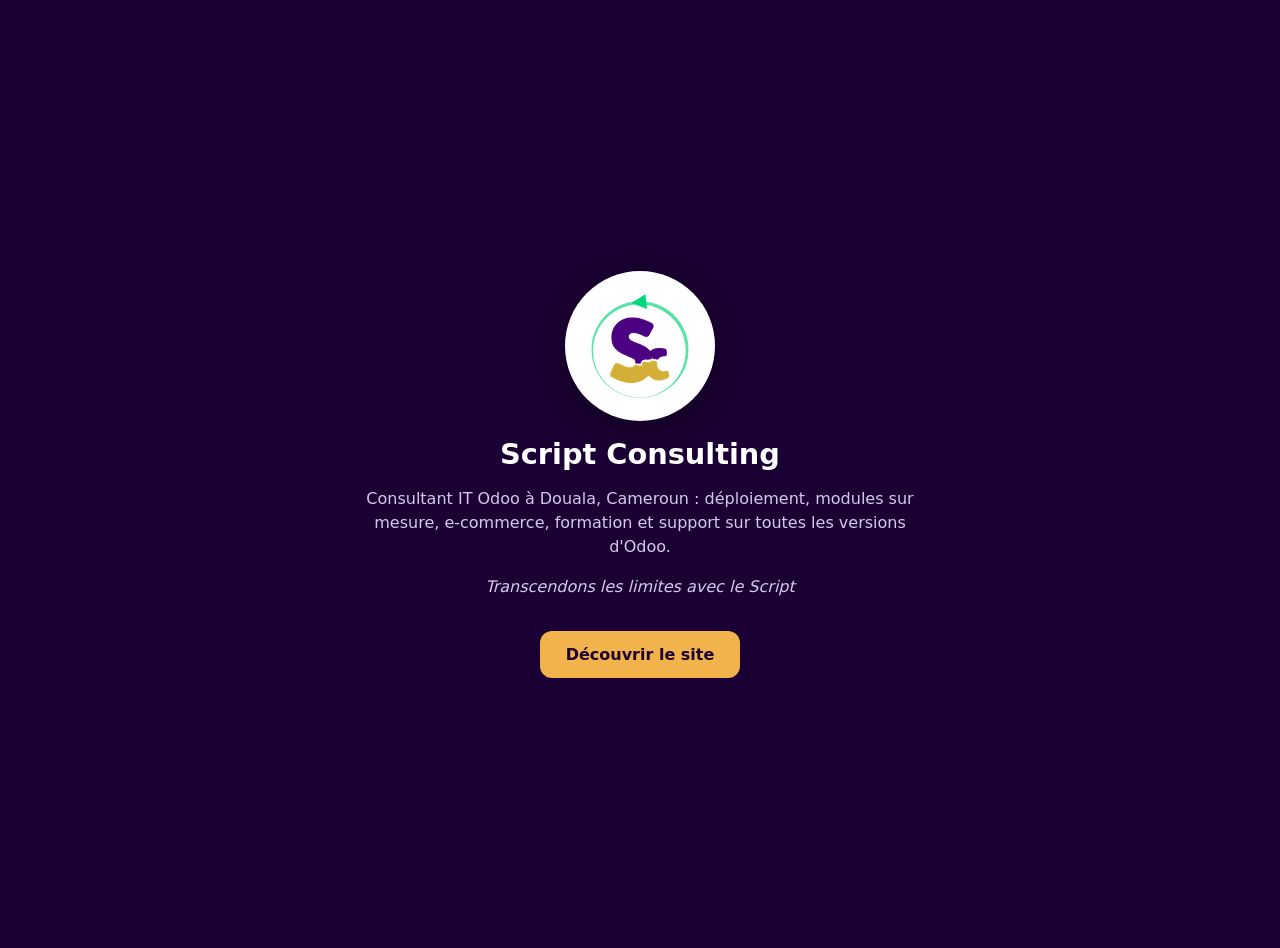
<file: index.html>
<!DOCTYPE html>
<html lang="fr">
<head>
  <meta charset="utf-8">
  <meta name="viewport" content="width=device-width, initial-scale=1">
  <meta name="google-site-verification" content="0hBfuRQkrBUWVHLLEyZW_COz6oMbHMqLXax_eAz-QU4" />
  <title>Script Consulting – Consultant Odoo à Douala, Cameroun</title>
  <meta name="description" content="Script Consulting, consultant IT Odoo à Douala (Cameroun) : déploiement, modules sur mesure, e-commerce, formation et support sur toutes les versions d'Odoo.">
  <meta name="robots" content="index, follow, max-image-preview:large">
  <meta name="theme-color" content="#2a0050">
  <link rel="canonical" href="https://maxtemat.github.io/">
  <link rel="icon" href="https://maxtemat.github.io/favicon.ico" sizes="any">
  <link rel="icon" type="image/png" sizes="48x48" href="https://maxtemat.github.io/favicon-48.png">
  <link rel="icon" type="image/png" sizes="96x96" href="https://maxtemat.github.io/favicon-96.png">
  <link rel="icon" type="image/png" sizes="192x192" href="https://maxtemat.github.io/favicon-192.png">
  <link rel="apple-touch-icon" sizes="180x180" href="https://maxtemat.github.io/apple-touch-icon.png">
  <meta property="og:type" content="website">
  <meta property="og:site_name" content="Script Consulting">
  <meta property="og:title" content="Script Consulting – Consultant Odoo à Douala">
  <meta property="og:url" content="https://maxtemat.github.io/">
  <meta property="og:image" content="https://maxtemat.github.io/script-consulting/images/og-image.jpg">
  <script type="application/ld+json">
  {
    "@context": "https://schema.org",
    "@graph": [
      {
        "@type": ["Organization", "ProfessionalService"],
        "@id": "https://maxtemat.github.io/#organisation",
        "name": "Script Consulting",
        "slogan": "Transcendons les limites avec le Script",
        "url": "https://maxtemat.github.io/",
        "logo": {
          "@type": "ImageObject",
          "url": "https://maxtemat.github.io/images/logo-script-consulting-512.png",
          "contentUrl": "https://maxtemat.github.io/images/logo-script-consulting-512.png",
          "width": 512,
          "height": 512
        },
        "image": "https://maxtemat.github.io/images/logo-script-consulting-512.png",
        "telephone": "+237674187358",
        "address": { "@type": "PostalAddress", "addressLocality": "Douala", "addressCountry": "CM" },
        "sameAs": [
          "https://maxtemat.github.io/script-consulting/",
          "https://github.com/MaxTemat",
          "https://apps.odoo.com/apps/modules/browse?author=Script%20Consulting",
          "https://www.youtube.com/channel/UCxv0yeznJh0MXvWIs8YlsgQ",
          "https://www.linkedin.com/in/max-temat-aa0778231/",
          "https://x.com/OdooService",
          "https://www.instagram.com/scriptconsulting.odoo/",
          "https://www.tiktok.com/@scriptconsulting.odoo"
        ]
      },
      { "@type": "WebSite", "@id": "https://maxtemat.github.io/#site", "url": "https://maxtemat.github.io/", "name": "Script Consulting", "inLanguage": "fr", "publisher": { "@id": "https://maxtemat.github.io/#organisation" } }
    ]
  }
  </script>
  <style>
    body{margin:0;min-height:100vh;display:grid;place-items:center;background:#1a0033;color:#fff;font-family:system-ui,Segoe UI,Arial,sans-serif;text-align:center;padding:24px}
    main{max-width:560px}
    .logo{display:inline-flex;align-items:center;justify-content:center;width:150px;height:150px;border-radius:50%;overflow:hidden;background:#fff;box-shadow:0 8px 28px rgba(0,0,0,.35)}
    .logo img{width:116px;height:116px;object-fit:contain;display:block}
    h1{font-size:1.8rem;margin:16px 0 8px}
    p{color:#d8c8ee;line-height:1.5}
    a.btn{display:inline-block;margin-top:16px;background:#f2b24c;color:#1a0033;font-weight:700;text-decoration:none;padding:14px 26px;border-radius:12px}
  </style>
</head>
<body>
  <main>
    <div class="logo"><img src="images/logo-transparent-192.png" alt="Logo Script Consulting" width="116" height="116"></div>
    <h1>Script Consulting</h1>
    <p>Consultant IT Odoo à Douala, Cameroun : déploiement, modules sur mesure, e-commerce, formation et support sur toutes les versions d'Odoo.</p>
    <p><em>Transcendons les limites avec le Script</em></p>
    <a class="btn" href="https://maxtemat.github.io/script-consulting/">Découvrir le site</a>
  </main>
</body>
</html>
</file>
